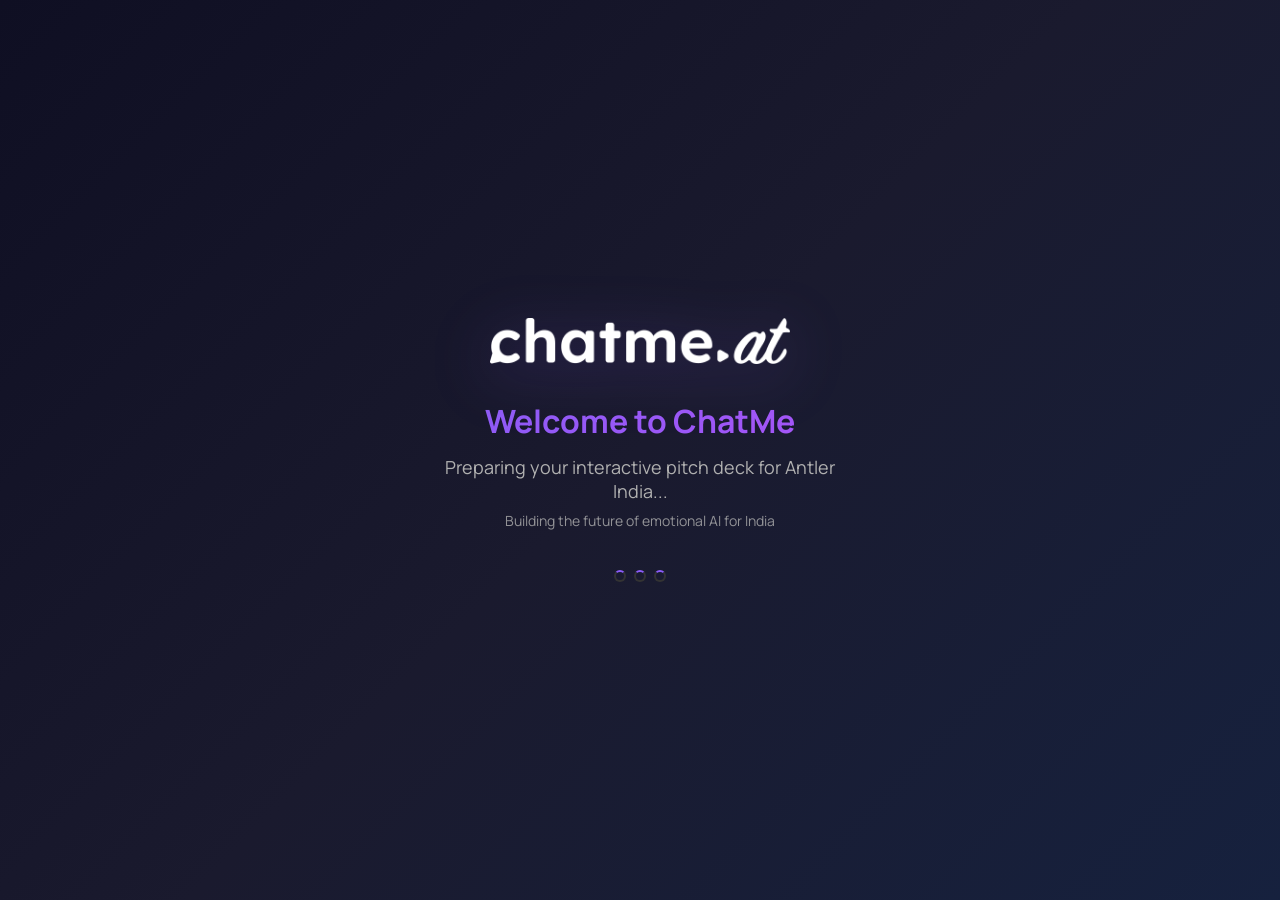
<file: public/index.html>
<!DOCTYPE html>
<html lang="en">
<head>
    <meta charset="UTF-8">
    <meta name="viewport" content="width=device-width, initial-scale=1.0, viewport-fit=cover">
    <title>ChatMe - Investor Pitch Deck</title>
    
    <!-- Preload critical resources -->
    <link rel="preload" href="Logo Full White.png" as="image">
    <link rel="preload" href="image.png" as="image">
    <link rel="preload" href="message_received.mp3" as="audio" crossorigin>
    <link rel="preload" href="message_sent.mp3" as="audio" crossorigin>
    
    <link rel="stylesheet" href="styles.css">
    <link href="https://fonts.googleapis.com/css2?family=Manrope:wght@200;300;400;500;600;700;800&display=swap" rel="stylesheet">
    <link rel="stylesheet" href="https://cdnjs.cloudflare.com/ajax/libs/font-awesome/6.0.0/css/all.min.css">
</head>
<body>
    <!-- Loading Screen -->
    <div class="loading-screen" id="loadingScreen">
        <div class="loading-content">
            <div class="brand-logo">
                <img src="Logo Full White.png" alt="ChatMe" class="logo-image" loading="eager">
            </div>
            <div class="loading-text">
                <h2>Welcome to ChatMe</h2>
                <p>Preparing your interactive pitch deck for Antler India...</p>
                <p style="font-size: 14px; margin-top: 8px; opacity: 0.8;">Building the future of emotional AI for India</p>
            </div>
            <div class="loading-spinner">
                <div class="spinner-ring"></div>
                <div class="spinner-ring"></div>
                <div class="spinner-ring"></div>
            </div>
        </div>
    </div>

    <div class="chat-container">
        <!-- Header -->
        <div class="chat-header">
            <div class="profile-info">
                <div class="profile-pic">
                    <img src="image.png" alt="APJ Abdul Kalam" aria-label="Profile picture of Dr. APJ Abdul Kalam" loading="eager">
                </div>
                <div class="profile-details">
                    <h3>Dr. APJ Abdul Kalam</h3>
                    <p class="status">Former President of India • Aerospace Scientist</p>
                </div>
            </div>
            <div class="header-actions">
                <button class="btn-secondary" onclick="toggleFullscreen()" title="Toggle fullscreen" aria-label="Toggle fullscreen mode">
                    <i class="fas fa-expand" aria-hidden="true"></i>
                </button>
            </div>
        </div>

        <!-- Chat Messages -->
        <div class="chat-messages" id="chatMessages" role="log" aria-label="Chat conversation with Dr. APJ Abdul Kalam">
            <!-- Messages will be dynamically added here -->
        </div>

        <!-- Input Area -->
        <div class="chat-input-area">
            <div class="quick-replies" id="quickReplies" role="region" aria-label="Quick reply options">
                <!-- Quick reply buttons will be added here -->
            </div>
        </div>
    </div>

    <!-- Slide Content Modal -->
    <div class="modal" id="slideModal">
        <div class="modal-content">
            <div class="modal-header">
                <h2 id="modalTitle">Slide Title</h2>
                <button class="close-btn" onclick="closeModal()">&times;</button>
            </div>
            <div class="modal-body" id="modalBody">
                <!-- Slide content will be displayed here -->
            </div>
        </div>
    </div>

    <script src="config.js"></script>
    <script src="script.js"></script>
</body>
</html>
</file>
<file: public/styles.css>
* {
    margin: 0;
    padding: 0;
    box-sizing: border-box;
}

body {
    font-family: 'Manrope', sans-serif;
    background: linear-gradient(135deg, #0f0f23 0%, #1a1a2e 50%, #16213e 100%);
    height: 100vh;
    overflow: hidden;
    color: #ffffff;
}

.chat-container {
    display: flex;
    flex-direction: column;
    height: 100vh;
    max-width: 1200px;
    margin: 0 auto;
    background: linear-gradient(180deg, #0a0a0a 0%, #1a1a1a 100%);
    box-shadow: 0 0 100px rgba(0, 0, 0, 0.8);
    border-radius: 20px;
    overflow: hidden;
    border: 1px solid #2a2a2a;
    will-change: transform;
    transform: translateZ(0);
}

/* Header Styles */
.chat-header {
    display: flex;
    justify-content: space-between;
    align-items: center;
    padding: 16px 24px;
    background: linear-gradient(135deg, #1a1a1a 0%, #2a2a2a 100%);
    border-bottom: 1px solid #333;
    box-shadow: 0 4px 20px rgba(0, 0, 0, 0.3);
    position: relative;
}

.chat-header::before {
    content: '';
    position: absolute;
    top: 0;
    left: 0;
    right: 0;
    height: 1px;
    background: linear-gradient(90deg, transparent, #8b5cf6, transparent);
}

.profile-info {
    display: flex;
    align-items: center;
    gap: 12px;
}

.profile-pic {
    width: 44px;
    height: 44px;
    border-radius: 50%;
    overflow: hidden;
    border: 2px solid #8b5cf6;
    box-shadow: 0 4px 15px rgba(139, 92, 246, 0.3);
    position: relative;
}

.profile-pic::before {
    content: '';
    position: absolute;
    top: -2px;
    left: -2px;
    right: -2px;
    bottom: -2px;
    background: linear-gradient(45deg, #8b5cf6, #a855f7);
    border-radius: 50%;
    z-index: -1;
}

.profile-pic img {
    width: 100%;
    height: 100%;
    object-fit: cover;
}

.profile-details h3 {
    color: #ffffff;
    font-weight: 700;
    margin-bottom: 2px;
    font-size: 16px;
}

.status {
    color: #b0b0b0;
    font-size: 12px;
    margin-bottom: 2px;
    font-weight: 400;
}

.typing-indicator {
    color: #8b5cf6;
    font-size: 11px;
    font-style: italic;
    opacity: 0;
    transition: opacity 0.3s;
    font-weight: 500;
    display: flex;
    align-items: center;
    gap: 4px;
    visibility: hidden;
}

.typing-indicator.show {
    opacity: 1;
    visibility: visible;
}

.typing-dots {
    display: flex;
    gap: 2px;
}

.typing-dot {
    width: 3px;
    height: 3px;
    background: #8b5cf6;
    border-radius: 50%;
    animation: typingPulse 1.4s infinite;
}

.typing-dot:nth-child(2) {
    animation-delay: 0.2s;
}

.typing-dot:nth-child(3) {
    animation-delay: 0.4s;
}

@keyframes typingPulse {
    0%, 60%, 100% {
        opacity: 0.3;
        transform: scale(0.8);
    }
    30% {
        opacity: 1;
        transform: scale(1);
    }
}

.header-actions button {
    background: rgba(255, 255, 255, 0.1);
    border: 1px solid #333;
    color: #b0b0b0;
    cursor: pointer;
    padding: 8px;
    border-radius: 8px;
    transition: all 0.3s;
    -webkit-backdrop-filter: blur(10px);
    backdrop-filter: blur(10px);
    width: 36px;
    height: 36px;
    display: flex;
    align-items: center;
    justify-content: center;
}

.header-actions button:hover {
    background: rgba(139, 92, 246, 0.2);
    color: #8b5cf6;
    border-color: #8b5cf6;
    transform: translateY(-1px);
    box-shadow: 0 4px 15px rgba(139, 92, 246, 0.3);
}

.header-actions button:focus {
    outline: 2px solid #8b5cf6;
    outline-offset: 2px;
    background: rgba(139, 92, 246, 0.2);
    color: #8b5cf6;
    border-color: #8b5cf6;
    transform: translateY(-1px);
    box-shadow: 0 4px 15px rgba(139, 92, 246, 0.3);
}

/* Chat Messages */
.chat-messages {
    flex: 1;
    overflow-y: auto;
    padding: 24px 32px;
    background: linear-gradient(180deg, #0f0f0f 0%, #1a1a1a 100%);
}

/* Message Animations */
.message {
    margin-bottom: 24px;
    display: flex;
    align-items: flex-start;
    gap: 12px;
    animation: slideInMessage 0.6s ease-out;
    opacity: 0;
    transform: translateY(20px);
    will-change: transform, opacity;
    transform: translateZ(0);
}

.message.show {
    opacity: 1;
    transform: translateY(0);
}

@keyframes slideInMessage {
    from {
        opacity: 0;
        transform: translateY(20px);
    }
    to {
        opacity: 1;
        transform: translateY(0);
    }
}

.message.user {
    flex-direction: row-reverse;
}

.message-avatar {
    width: 44px;
    height: 44px;
    border-radius: 50%;
    overflow: hidden;
    flex-shrink: 0;
    box-shadow: 0 4px 15px rgba(0, 0, 0, 0.3);
    transition: all 0.3s ease;
    position: relative;
}

.message-avatar::before {
    content: '';
    position: absolute;
    top: -2px;
    left: -2px;
    right: -2px;
    bottom: -2px;
    background: linear-gradient(45deg, #8b5cf6, #a855f7);
    border-radius: 50%;
    z-index: -1;
    opacity: 0;
    transition: opacity 0.3s ease;
}

.message:hover .message-avatar::before {
    opacity: 1;
}

.message-avatar img {
    width: 100%;
    height: 100%;
    object-fit: cover;
}

.message-content {
    max-width: 70%;
    padding: 16px 20px;
    border-radius: 20px;
    position: relative;
    word-wrap: break-word;
    font-weight: 400;
    line-height: 1.6;
}

.message-html {
    line-height: 1.6;
    color: #ffffff !important;
}

.message-html h1, .message-html h2, .message-html h3, .message-html h4, .message-html h5, .message-html h6 {
    margin: 0 0 12px 0;
    font-weight: 700;
    color: #8b5cf6 !important;
}

.message-html h1 { font-size: 20px; }
.message-html h2 { font-size: 18px; }
.message-html h3 { font-size: 16px; }
.message-html h4 { font-size: 15px; }
.message-html h5 { font-size: 14px; }
.message-html h6 { font-size: 13px; }

.message-html p {
    margin: 0 0 12px 0;
    line-height: 1.6;
    color: #ffffff !important;
}

.message-html p:last-child {
    margin-bottom: 0;
}

.message-html ul, .message-html ol {
    margin: 12px 0;
    padding-left: 20px;
}

.message-html li {
    margin-bottom: 6px;
    line-height: 1.5;
    color: #ffffff !important;
}

.message-html strong, .message-html b {
    font-weight: 700;
    color: #8b5cf6 !important;
}

.message-html em, .message-html i {
    font-style: italic;
    color: #b0b0b0 !important;
}

.message-html blockquote {
    margin: 12px 0;
    padding: 12px 16px;
    border-left: 4px solid #8b5cf6;
    background: rgba(139, 92, 246, 0.1);
    border-radius: 8px;
    font-style: italic;
    color: #ffffff !important;
}

.message-html table {
    width: 100%;
    border-collapse: collapse;
    margin: 12px 0;
    background: rgba(255, 255, 255, 0.05);
    border-radius: 8px;
    overflow: hidden;
}

.message-html th, .message-html td {
    padding: 8px 12px;
    text-align: left;
    border-bottom: 1px solid rgba(255, 255, 255, 0.1);
    color: #ffffff !important;
}

.message-html th {
    background: rgba(139, 92, 246, 0.2);
    font-weight: 700;
    color: #8b5cf6 !important;
}

.message-html tr:hover {
    background: rgba(139, 92, 246, 0.05);
}

.message-html code {
    background: rgba(139, 92, 246, 0.2);
    padding: 2px 6px;
    border-radius: 4px;
    font-family: 'Courier New', monospace;
    font-size: 0.9em;
    color: #ffffff !important;
}

.message-html pre {
    background: rgba(0, 0, 0, 0.3);
    padding: 12px;
    border-radius: 8px;
    overflow-x: auto;
    margin: 12px 0;
}

.message-html pre code {
    background: none;
    padding: 0;
    color: #ffffff !important;
}

.message-html a {
    color: #8b5cf6 !important;
    text-decoration: none;
    border-bottom: 1px solid #8b5cf6;
    transition: all 0.3s ease;
}

.message-html a:hover {
    color: #a855f7 !important;
    border-bottom-color: #a855f7;
}

.message-html hr {
    border: none;
    height: 1px;
    background: linear-gradient(90deg, transparent, #8b5cf6, transparent);
    margin: 16px 0;
}

.message-html .highlight {
    background: rgba(139, 92, 246, 0.2);
    padding: 4px 8px;
    border-radius: 4px;
    font-weight: 600;
    color: #ffffff !important;
}

.message-html .tag {
    display: inline-block;
    background: rgba(139, 92, 246, 0.2);
    color: #8b5cf6 !important;
    padding: 4px 8px;
    border-radius: 12px;
    font-size: 0.8em;
    font-weight: 600;
    margin: 2px;
}

.message.user .message-content {
    background: linear-gradient(135deg, #8b5cf6 0%, #7c3aed 100%);
    color: white;
    border-bottom-right-radius: 8px;
    box-shadow: 0 4px 15px rgba(139, 92, 246, 0.3);
}

.message.bot .message-content {
    background: linear-gradient(135deg, #2a2a2a 0%, #1a1a1a 100%);
    color: #ffffff;
    border: 1px solid #333;
    border-bottom-left-radius: 8px;
    box-shadow: 0 4px 15px rgba(0, 0, 0, 0.3);
}

.message-content h4 {
    margin-bottom: 8px;
    font-weight: 600;
    color: #8b5cf6;
}

.message-content p {
    line-height: 1.6;
    margin-bottom: 12px;
    font-weight: 400;
}

.message-content ul, .message-content ol {
    margin-left: 20px;
    margin-bottom: 12px;
}

.message-content li {
    margin-bottom: 6px;
    line-height: 1.5;
}

/* Slide Preview Enhancements */
.slide-preview {
    background: linear-gradient(135deg, #1a1a1a 0%, #2a2a2a 100%);
    border: 2px dashed #8b5cf6;
    border-radius: 12px;
    padding: 16px;
    margin-top: 16px;
    cursor: pointer;
    transition: all 0.3s;
    position: relative;
    overflow: hidden;
    animation: slidePreviewGlow 2s ease-in-out infinite alternate;
}

@keyframes slidePreviewGlow {
    from {
        box-shadow: 0 4px 15px rgba(139, 92, 246, 0.2);
    }
    to {
        box-shadow: 0 8px 25px rgba(139, 92, 246, 0.4);
    }
}

.slide-preview::before {
    content: '';
    position: absolute;
    top: 0;
    left: -100%;
    width: 100%;
    height: 100%;
    background: linear-gradient(90deg, transparent, rgba(139, 92, 246, 0.1), transparent);
    transition: left 0.5s ease;
}

.slide-preview:hover {
    background: linear-gradient(135deg, #2a2a2a 0%, #3a3a3a 100%);
    border-color: #a855f7;
    transform: translateY(-2px);
    box-shadow: 0 8px 25px rgba(139, 92, 246, 0.2);
}

.slide-preview:hover::before {
    left: 100%;
}

.slide-preview h5 {
    color: #8b5cf6;
    margin-bottom: 8px;
    font-weight: 600;
    font-size: 16px;
}

.slide-preview p {
    color: #b0b0b0;
    font-size: 14px;
    margin: 0;
    font-weight: 400;
}

/* Input Area */
.chat-input-area {
    padding: 16px 24px;
    background: linear-gradient(135deg, #1a1a1a 0%, #2a2a2a 100%);
    border-top: 1px solid #333;
    position: sticky;
    bottom: 0;
    z-index: 999;
    box-shadow: 0 -4px 20px rgba(0, 0, 0, 0.3);
}

.chat-input-area::before {
    content: '';
    position: absolute;
    top: 0;
    left: 0;
    right: 0;
    height: 1px;
    background: linear-gradient(90deg, transparent, #8b5cf6, transparent);
}

/* Button Click Animations */
.quick-reply, .send-btn, .header-actions button {
    transition: all 0.2s ease;
}

.quick-reply:active, .send-btn:active, .header-actions button:active {
    transform: scale(0.95);
}

/* Quick Replies */
.quick-replies {
    display: flex;
    flex-direction: column;
    gap: 6px;
}

.quick-replies-header {
    display: flex;
    align-items: center;
    justify-content: space-between;
    padding: 12px 16px;
    background: linear-gradient(135deg, #8b5cf6 0%, #7c3aed 100%);
    color: white;
    border-radius: 12px;
    cursor: pointer;
    transition: all 0.3s ease;
    box-shadow: 0 4px 15px rgba(139, 92, 246, 0.3);
    position: relative;
    overflow: hidden;
    z-index: 1000;
    will-change: transform;
    transform: translateZ(0);
}

.quick-replies-header::before {
    content: '';
    position: absolute;
    top: 0;
    left: -100%;
    width: 100%;
    height: 100%;
    background: linear-gradient(90deg, transparent, rgba(255, 255, 255, 0.1), transparent);
    transition: left 0.5s ease;
}

.quick-replies-header:hover {
    transform: translateY(-2px);
    box-shadow: 0 8px 25px rgba(139, 92, 246, 0.4);
}

.quick-replies-header:hover::before {
    left: 100%;
}

.quick-replies-header:focus {
    outline: 2px solid #8b5cf6;
    outline-offset: 2px;
    transform: translateY(-2px);
    box-shadow: 0 8px 25px rgba(139, 92, 246, 0.4);
}

.quick-replies-header h4 {
    margin: 0;
    font-weight: 700;
    font-size: 14px;
}

.quick-replies-toggle {
    display: flex;
    align-items: center;
    gap: 6px;
    font-size: 12px;
    opacity: 0.9;
    font-weight: 500;
}

.quick-replies-toggle i {
    transition: transform 0.3s ease;
}

.quick-replies-toggle.rotated i {
    transform: rotate(180deg);
}

.quick-replies-panel {
    background: linear-gradient(135deg, #1a1a1a 0%, #2a2a2a 100%);
    border: 1px solid #333;
    border-radius: 12px;
    overflow: hidden;
    max-height: 0;
    transition: max-height 0.3s ease, opacity 0.3s ease;
    opacity: 0;
    box-shadow: 0 4px 15px rgba(0, 0, 0, 0.3);
}

.quick-replies-panel.open {
    max-height: 300px;
    opacity: 1;
}

.quick-replies-grid {
    display: grid;
    grid-template-columns: repeat(auto-fit, minmax(180px, 1fr));
    gap: 6px;
    padding: 16px;
    max-height: 250px;
    overflow-y: auto;
}

.quick-reply {
    padding: 10px 12px;
    background: linear-gradient(135deg, #2a2a2a 0%, #1a1a1a 100%);
    border: 1px solid #333;
    border-radius: 10px;
    cursor: pointer;
    transition: all 0.3s ease;
    font-size: 13px;
    color: #ffffff;
    text-align: left;
    position: relative;
    overflow: hidden;
    font-weight: 500;
    animation: buttonPulse 3s ease-in-out infinite;
    will-change: transform;
    transform: translateZ(0);
}

@keyframes buttonPulse {
    0%, 100% {
        box-shadow: 0 4px 15px rgba(139, 92, 246, 0.1);
    }
    50% {
        box-shadow: 0 8px 25px rgba(139, 92, 246, 0.3);
    }
}

.quick-reply::before {
    content: '';
    position: absolute;
    top: 0;
    left: -100%;
    width: 100%;
    height: 100%;
    background: linear-gradient(90deg, transparent, rgba(139, 92, 246, 0.2), transparent);
    transition: left 0.5s ease;
}

.quick-reply:hover {
    background: linear-gradient(135deg, #8b5cf6 0%, #7c3aed 100%);
    color: white;
    border-color: #8b5cf6;
    transform: translateY(-2px);
    box-shadow: 0 4px 15px rgba(139, 92, 246, 0.3);
}

.quick-reply:hover::before {
    left: 100%;
}

.quick-reply:focus {
    outline: 2px solid #8b5cf6;
    outline-offset: 2px;
    background: linear-gradient(135deg, #8b5cf6 0%, #7c3aed 100%);
    color: white;
    border-color: #8b5cf6;
    transform: translateY(-2px);
    box-shadow: 0 4px 15px rgba(139, 92, 246, 0.3);
}

.quick-reply:active {
    transform: translateY(0);
    box-shadow: 0 2px 8px rgba(139, 92, 246, 0.3);
}

.quick-reply.used {
    opacity: 0.5;
    background: #1a1a1a;
    color: #666;
    cursor: not-allowed;
    transform: none;
    border-color: #333;
}

.quick-reply.used:hover {
    background: #1a1a1a;
    color: #666;
    border-color: #333;
    transform: none;
    box-shadow: none;
}

.quick-reply.used::before {
    display: none;
}

/* Scrollbar for quick replies */
.quick-replies-grid::-webkit-scrollbar {
    width: 6px;
}

.quick-replies-grid::-webkit-scrollbar-track {
    background: #1a1a1a;
    border-radius: 3px;
}

.quick-replies-grid::-webkit-scrollbar-thumb {
    background: #333;
    border-radius: 3px;
}

.quick-replies-grid::-webkit-scrollbar-thumb:hover {
    background: #8b5cf6;
}

/* Modal Styles */
.modal {
    display: none;
    position: fixed;
    z-index: 1000;
    left: 0;
    top: 0;
    width: 100%;
    height: 100%;
    background-color: rgba(0, 0, 0, 0.8);
    -webkit-backdrop-filter: blur(10px);
    backdrop-filter: blur(10px);
}

/* Modal Enhancements */
.modal-content {
    background: linear-gradient(135deg, #1a1a1a 0%, #2a2a2a 100%);
    margin: 5% auto;
    padding: 0;
    border-radius: 20px;
    width: 90%;
    max-width: 800px;
    max-height: 80vh;
    overflow: hidden;
    box-shadow: 0 20px 60px rgba(0, 0, 0, 0.8);
    animation: modalSlideIn 0.4s ease-out;
    border: 1px solid #333;
    transform: scale(0.9);
    opacity: 0;
}

.modal-content.show {
    transform: scale(1);
    opacity: 1;
}

@keyframes modalSlideIn {
    from {
        opacity: 0;
        transform: scale(0.9) translateY(-30px);
    }
    to {
        opacity: 1;
        transform: scale(1) translateY(0);
    }
}

.modal-header {
    display: flex;
    justify-content: space-between;
    align-items: center;
    padding: 28px 32px;
    background: linear-gradient(135deg, #8b5cf6 0%, #7c3aed 100%);
    color: white;
    position: relative;
}

.modal-header::before {
    content: '';
    position: absolute;
    bottom: 0;
    left: 0;
    right: 0;
    height: 1px;
    background: linear-gradient(90deg, transparent, rgba(255, 255, 255, 0.3), transparent);
}

.modal-header h2 {
    margin: 0;
    font-weight: 700;
    font-size: 20px;
}

.close-btn {
    background: rgba(255, 255, 255, 0.1);
    border: none;
    color: white;
    font-size: 24px;
    cursor: pointer;
    padding: 0;
    width: 36px;
    height: 36px;
    display: flex;
    align-items: center;
    justify-content: center;
    border-radius: 50%;
    transition: all 0.3s;
    -webkit-backdrop-filter: blur(10px);
    backdrop-filter: blur(10px);
}

.close-btn:hover {
    background: rgba(255, 255, 255, 0.2);
    transform: scale(1.1);
}

.modal-body {
    padding: 32px;
    max-height: 60vh;
    overflow-y: auto;
    color: #ffffff;
}

.modal-body h3 {
    color: #8b5cf6;
    margin-bottom: 20px;
    font-weight: 700;
    font-size: 18px;
}

.modal-body p {
    line-height: 1.7;
    margin-bottom: 16px;
    color: #e0e0e0;
    font-weight: 400;
}

.modal-body ul, .modal-body ol {
    margin-left: 20px;
    margin-bottom: 16px;
}

.modal-body li {
    margin-bottom: 8px;
    line-height: 1.6;
    color: #e0e0e0;
}

.modal-body .highlight {
    background: rgba(139, 92, 246, 0.2);
    padding: 4px 8px;
    border-radius: 6px;
    font-weight: 600;
    color: #8b5cf6;
}

/* Animations */
@keyframes fadeInUp {
    from {
        opacity: 0;
        transform: translateY(20px);
    }
    to {
        opacity: 1;
        transform: translateY(0);
    }
}

@keyframes typing {
    0%, 20% { opacity: 0; }
    50% { opacity: 1; }
    100% { opacity: 0; }
}

/* Responsive Design */
@media (max-width: 768px) {
    .chat-container {
        height: 100vh;
        margin: 0;
        border-radius: 0;
    }
    
    .message {
        gap: 8px;
        margin-bottom: 16px;
    }
    
    .message-avatar {
        display: none !important;
    }
    
    .message-content {
        max-width: 90%;
        padding: 12px 16px;
        font-size: 14px;
        line-height: 1.5;
    }
    
    .message.user .message-content {
        max-width: 85%;
    }
    
    .message.bot .message-content {
        max-width: 95%;
    }
    
    .modal-content {
        width: 95%;
        margin: 10% auto;
    }
    
    .modal-header, .modal-body {
        padding: 20px;
    }
    
    .chat-header, .chat-messages, .chat-input-area {
        padding: 16px;
    }
    
    .chat-messages {
        padding: 12px 8px 0 8px;
        /* Remove excessive padding that creates too much space */
        padding-bottom: 0;
    }
    
    .quick-replies-grid {
        grid-template-columns: 1fr;
        gap: 8px;
        padding: 12px;
    }
    
    .quick-reply {
        padding: 14px 16px;
        font-size: 14px;
        min-height: 44px; /* Better touch target */
    }
    
    .quick-replies-header {
        padding: 16px 20px;
        min-height: 48px; /* Better touch target */
    }
    
    .quick-replies-header h4 {
        font-size: 16px;
    }
    
    /* Fix Safari address bar issue */
    .chat-input-area {
        padding-bottom: calc(16px + env(safe-area-inset-bottom));
        margin-bottom: env(safe-area-inset-bottom);
        position: sticky;
        bottom: 0;
        z-index: 100;
    }
    
    .quick-replies {
        padding-bottom: env(safe-area-inset-bottom);
        margin-bottom: 16px; /* Extra space to avoid address bar */
    }
    
    .quick-replies-header {
        position: relative;
        z-index: 1000;
        margin-bottom: 8px;
    }
    
    .message-html h1 { font-size: 18px; }
    .message-html h2 { font-size: 16px; }
    .message-html h3 { font-size: 15px; }
    .message-html h4 { font-size: 14px; }
    .message-html h5 { font-size: 13px; }
    .message-html h6 { font-size: 12px; }
    
    .message-html p {
        font-size: 14px;
        line-height: 1.5;
    }
    
    .message-html ul, .message-html ol {
        padding-left: 16px;
    }
    
    .message-html li {
        font-size: 14px;
        line-height: 1.4;
    }
    
    /* Improve header for mobile */
    .chat-header {
        padding: 12px 16px;
    }
    
    .profile-pic {
        width: 40px;
        height: 40px;
    }
    
    .profile-details h3 {
        font-size: 15px;
    }
    
    .status {
        font-size: 11px;
    }
    
    .header-actions button {
        width: 40px;
        height: 40px;
        min-height: 44px; /* Better touch target */
    }
}

@media (max-width: 480px) {
    body {
        /* Remove excessive padding, use sticky footer approach */
        padding-bottom: 0;
        min-height: 100vh;
        display: flex;
        flex-direction: column;
    }
    
    .message-content {
        max-width: 95%;
        padding: 12px 14px;
        font-size: 13px;
    }
    
    .message.user .message-content {
        max-width: 90%;
    }
    
    .message.bot .message-content {
        max-width: 98%;
    }
    
    .chat-header, .chat-messages, .chat-input-area {
        padding: 12px;
    }
    
    .chat-messages {
        /* Remove excessive padding that creates too much space */
        padding-bottom: 0;
    }
    
    /* Fix Safari address bar issue with sticky footer */
    .chat-input-area {
        position: sticky;
        bottom: 0;
        z-index: 100;
        background: linear-gradient(135deg, #1a1a1a 0%, #2a2a2a 100%);
        border-top: 1px solid #333;
        padding-bottom: calc(12px + env(safe-area-inset-bottom));
        margin-bottom: 0;
    }
    
    .quick-replies {
        padding-bottom: calc(env(safe-area-inset-bottom));
        margin-bottom: 0;
    }
    
    .quick-replies-header {
        margin-bottom: 8px;
        position: relative;
        z-index: 1000;
        padding: 14px 16px;
        min-height: 52px; /* Even better touch target for small screens */
        /* Remove excessive margin */
        margin-bottom: 8px;
    }
    
    .quick-reply {
        padding: 16px 18px;
        font-size: 13px;
        min-height: 48px; /* Better touch target for small screens */
    }
    
    .message-html h1 { font-size: 16px; }
    .message-html h2 { font-size: 15px; }
    .message-html h3 { font-size: 14px; }
    .message-html h4 { font-size: 13px; }
    .message-html h5 { font-size: 12px; }
    .message-html h6 { font-size: 11px; }
    
    .message-html p {
        font-size: 13px;
    }
    
    .message-html li {
        font-size: 13px;
    }
    
    /* Improve header for very small screens */
    .chat-header {
        padding: 10px 12px;
    }
    
    .profile-pic {
        width: 36px;
        height: 36px;
    }
    
    .profile-details h3 {
        font-size: 14px;
    }
    
    .status {
        font-size: 10px;
    }
    
    .header-actions button {
        width: 36px;
        height: 36px;
        min-height: 44px;
    }
    
    /* Improve modal for small screens */
    .modal-content {
        width: 98%;
        margin: 5% auto;
    }
    
    .modal-header, .modal-body {
        padding: 16px;
    }
    
    .modal-header h2 {
        font-size: 18px;
    }
}

/* Extra small screens and landscape orientation */
@media (max-width: 360px) {
    .message-content {
        max-width: 98%;
        padding: 10px 12px;
        font-size: 12px;
    }
    
    .quick-reply {
        padding: 14px 16px;
        font-size: 12px;
        min-height: 44px;
    }
    
    .quick-replies-header {
        padding: 12px 14px;
        min-height: 48px;
    }
    
    .quick-replies-header h4 {
        font-size: 14px;
    }
    
    .profile-pic {
        width: 32px;
        height: 32px;
    }
    
    .profile-details h3 {
        font-size: 13px;
    }
    
    .status {
        font-size: 9px;
    }
    
    .chat-messages {
        /* Ensure minimum space above footer */
        padding-bottom: 500px;
    }
}

/* Landscape orientation on mobile */
@media (max-width: 768px) and (orientation: landscape) {
    .chat-container {
        height: 100vh;
    }
    
    .chat-messages {
        max-height: 60vh;
    }
    
    .chat-input-area {
        position: relative;
        padding-bottom: 12px;
    }
    
    .quick-replies {
        margin-bottom: 8px;
    }
    
    .loading-content {
        padding: 20px;
    }
    
    .loading-text h2 {
        font-size: 24px;
    }
    
    .loading-text p {
        font-size: 14px;
    }
}

/* Custom Scrollbar */
.chat-messages::-webkit-scrollbar {
    width: 8px;
}

.chat-messages::-webkit-scrollbar-track {
    background: #1a1a1a;
    border-radius: 4px;
}

.chat-messages::-webkit-scrollbar-thumb {
    background: linear-gradient(135deg, #8b5cf6, #7c3aed);
    border-radius: 4px;
    transition: all 0.3s ease;
}

.chat-messages::-webkit-scrollbar-thumb:hover {
    background: linear-gradient(135deg, #7c3aed, #6d28d9);
    box-shadow: 0 0 10px rgba(139, 92, 246, 0.5);
}

/* Loading Screen */
.loading-screen {
    position: fixed;
    top: 0;
    left: 0;
    width: 100%;
    height: 100%;
    background: linear-gradient(135deg, #0f0f23 0%, #1a1a2e 50%, #16213e 100%);
    display: flex;
    align-items: center;
    justify-content: center;
    z-index: 10000;
    transition: opacity 0.8s ease, visibility 0.8s ease;
}

.loading-screen.fade-out {
    opacity: 0;
    visibility: hidden;
}

.loading-content {
    text-align: center;
    max-width: 500px;
    padding: 40px;
}

.brand-logo {
    margin-bottom: 30px;
    animation: logoFloat 3s ease-in-out infinite;
}

.logo-image {
    max-width: 300px;
    height: auto;
    filter: drop-shadow(0 10px 30px rgba(139, 92, 246, 0.3));
}

.loading-text {
    margin-bottom: 40px;
}

/* Enhanced Loading Screen */
.loading-text h2 {
    color: #ffffff;
    font-size: 32px;
    font-weight: 700;
    margin-bottom: 12px;
    background: linear-gradient(135deg, #8b5cf6, #a855f7);
    -webkit-background-clip: text;
    -webkit-text-fill-color: transparent;
    background-clip: text;
    animation: textGlow 2s ease-in-out infinite alternate;
}

@keyframes textGlow {
    from {
        filter: drop-shadow(0 0 5px rgba(139, 92, 246, 0.3));
    }
    to {
        filter: drop-shadow(0 0 15px rgba(139, 92, 246, 0.6));
    }
}

.loading-text p {
    color: #b0b0b0;
    font-size: 18px;
    font-weight: 400;
    margin: 0;
}

.loading-spinner {
    display: flex;
    justify-content: center;
    gap: 8px;
}

.spinner-ring {
    width: 12px;
    height: 12px;
    border: 2px solid #333;
    border-top: 2px solid #8b5cf6;
    border-radius: 50%;
    animation: spin 1s linear infinite;
}

.spinner-ring:nth-child(2) {
    animation-delay: 0.2s;
}

.spinner-ring:nth-child(3) {
    animation-delay: 0.4s;
}

@keyframes logoFloat {
    0%, 100% {
        transform: translateY(0px);
    }
    50% {
        transform: translateY(-10px);
    }
}

@keyframes spin {
    0% {
        transform: rotate(0deg);
    }
    100% {
        transform: rotate(360deg);
    }
}

@keyframes accordionPulse {
    0% {
        transform: scale(1);
        box-shadow: 0 4px 15px rgba(139, 92, 246, 0.3);
    }
    50% {
        transform: scale(1.02);
        box-shadow: 0 8px 25px rgba(139, 92, 246, 0.5);
    }
    100% {
        transform: scale(1);
        box-shadow: 0 4px 15px rgba(139, 92, 246, 0.3);
    }
}

/* Hide chat container during loading */
.chat-container {
    opacity: 0;
    transition: opacity 0.5s ease;
}

.chat-container.loaded {
    opacity: 1;
} 

/* Performance optimizations */
.chat-container {
    will-change: transform;
    transform: translateZ(0);
}

.message {
    will-change: transform, opacity;
    transform: translateZ(0);
}

.quick-reply {
    will-change: transform;
    transform: translateZ(0);
}

/* Optimize animations for better performance */
@media (prefers-reduced-motion: reduce) {
    .message,
    .quick-reply,
    .quick-replies-header,
    .header-actions button {
        animation: none !important;
        transition: none !important;
    }
    
    .spinner-ring {
        animation: none !important;
    }
    
    .loading-text h2 {
        animation: none !important;
    }
    
    .brand-logo {
        animation: none !important;
    }
} 

/* Mobile-specific accordion visibility fixes */
@media (max-width: 768px) {
    body {
        /* Remove excessive padding, use sticky footer approach */
        padding-bottom: 100px;
        min-height: 100;
        display: flex;
        flex-direction: column;
    }
    
    .chat-container {
        height: 100%;
        margin: 1px;
        border-radius: 0;
        /* Remove excessive padding */
        padding-bottom: 0;
        margin-bottom: 0;
        display: flex;
        flex-direction: column;
    }
    
    .chat-messages {
        /* Make messages area flexible */
        flex: 1;
        overflow-y: auto;
        /* Remove excessive padding that creates too much space */
        padding-bottom: 0;
    }
    
    .chat-input-area {
        /* Make footer sticky */
        position: sticky;
        bottom: 0;
        z-index: 100;
        background: linear-gradient(135deg, #1a1a1a 0%, #2a2a2a 100%);
        border-top: 1px solid #333;
        /* Remove excessive padding */
        padding-bottom: calc(16px + env(safe-area-inset-bottom));
        margin-bottom: 0;
    }
    
    .quick-replies {
        /* Remove excessive padding */
        padding-bottom: calc(env(safe-area-inset-bottom));
        margin-bottom: 0;
    }
    
    .quick-replies-header {
        position: relative;
        z-index: 1000;
        margin-bottom: 8px;
        /* Remove excessive margin */
        margin-bottom: 8px;
    }
    
    .quick-replies-panel {
        /* Remove excessive padding */
        margin-bottom: 0;
        padding-bottom: 0;
    }
    
    .quick-replies-grid {
        /* Remove excessive padding */
        margin-bottom: 0;
        padding-bottom: 0;
    }
}
</file>
